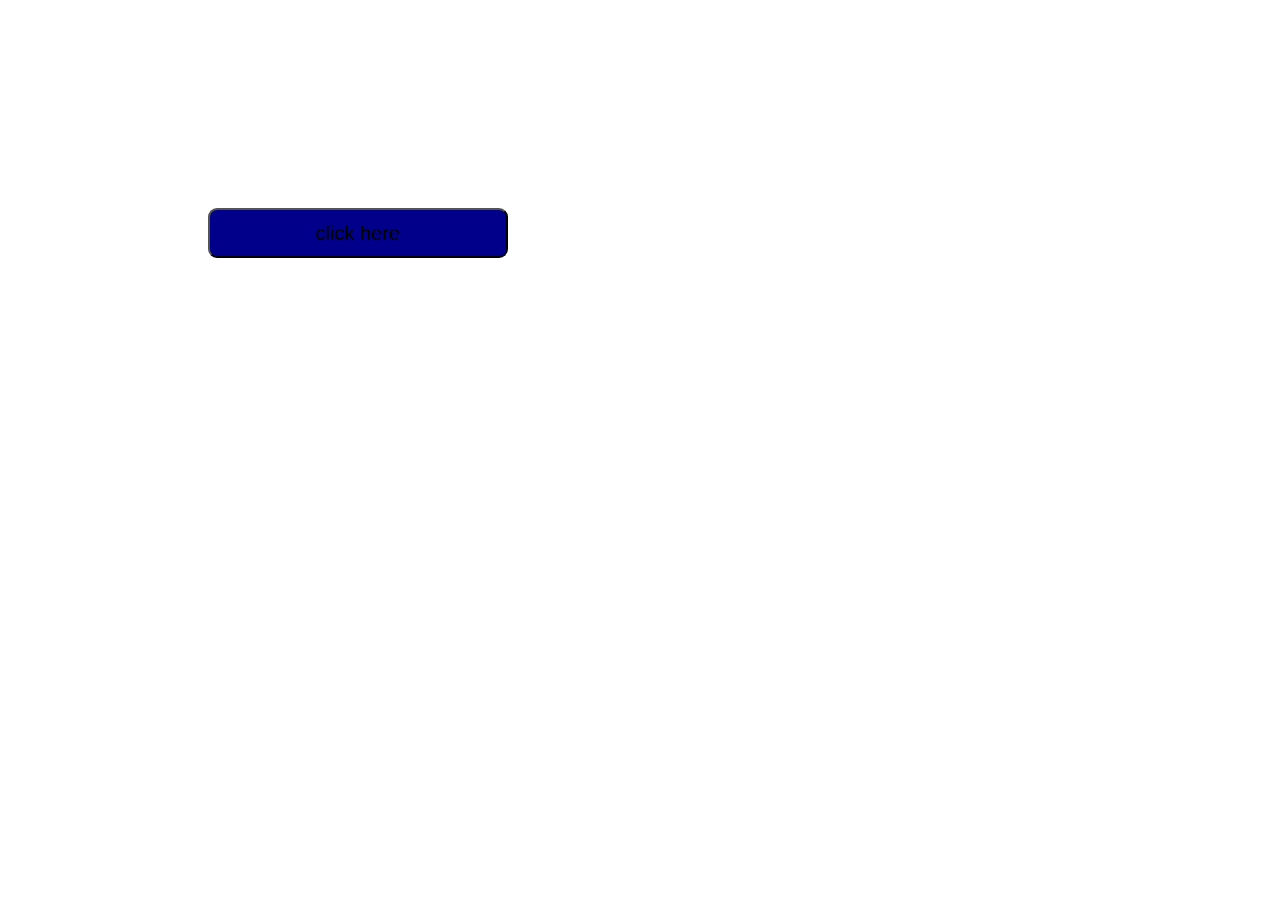
<file: index.html>
<!DOCTYPE html>
<html lang="en">
<head>
    <meta charset="UTF-8">
    <meta name="viewport" content="width=device-width, initial-scale=1.0">
    <title>Document</title>
    <link rel="stylesheet" href="style.css">
</head>
<body>
<a href="list.html"><button>click here</button></a>
</body>
</html>
</file>
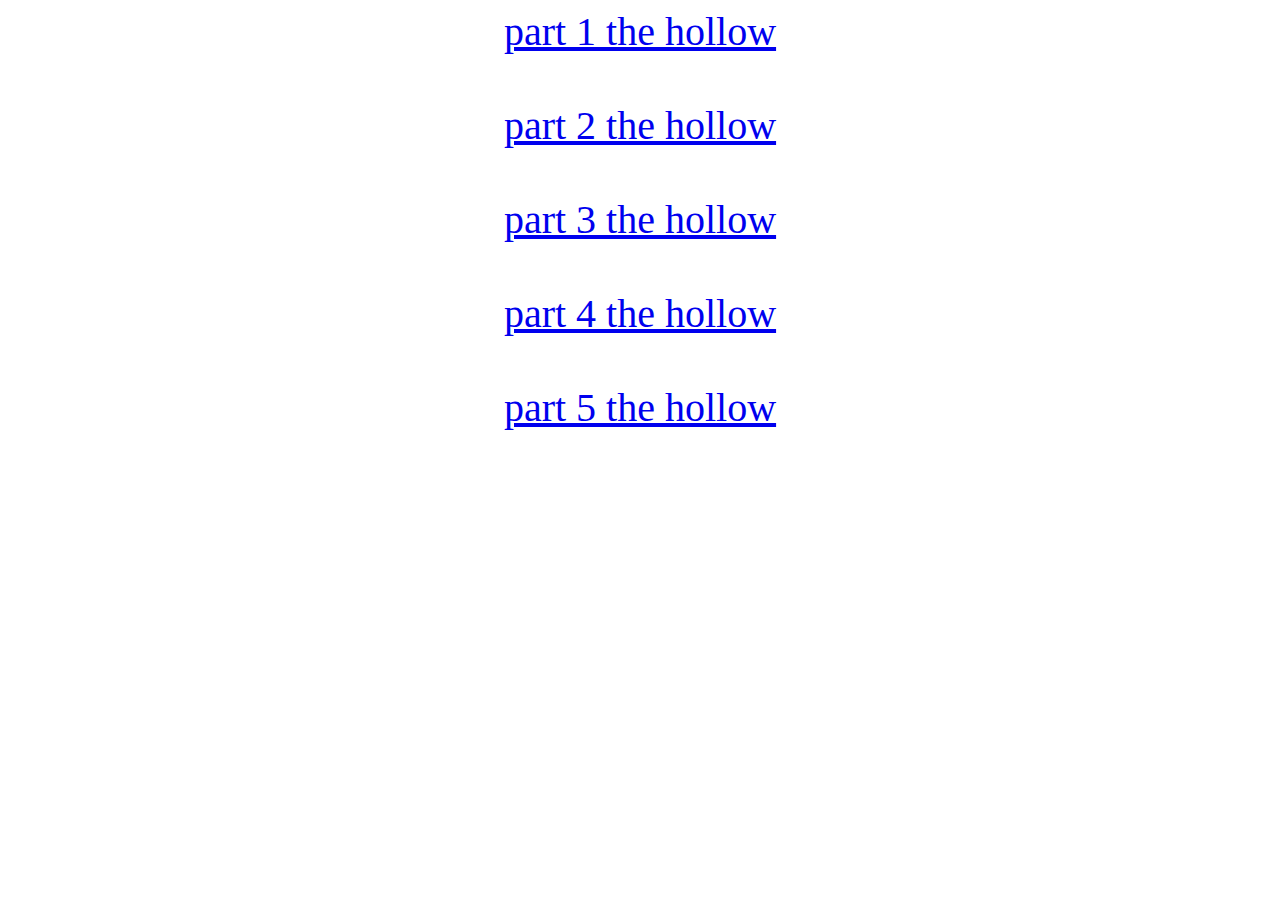
<file: list.html>
<!DOCTYPE html>
<html lang="en">
<head>
<body style="background-image:url('https://movies-net.com/media/bgimages/80147919/a8b8a7493bf347a7b80db976f098c90c.webp')"
    <meta charset="UTF-8">
    <meta name="viewport" content="width=device-width, initial-scale=1.0">
    <title>List</title>
    <style>
        body{
            background-repeat:no-repeat;
            background-size: 1500px 1000px;
        }
        h1{
            background-color:white;
            opacity:0.7;
            padding:10px;
        }
        p{
            background-color:white;
            opacity:0.7;
            padding:10px;
        }
    </style>
</head>
<div
<ul style="text-align: center;font-size:40px;">
<a href="the.hollow.pt.1.html"><li>part 1 the hollow</li></a>
<br>
<a href="the.hollow.pt.2.html"><li>part 2 the hollow</li></a>
<br>
<a href="the.hollow.pt.3.html"><li>part 3 the hollow</li></a>
<br>
<a href="the.hollow.pt.4.html"><li>part 4 the hollow</li></a>
<br>
<a href="the.hollow.pt.5.html"><Li>part 5 the hollow </Li></a>
</ul>
</body>
</html>
</file>
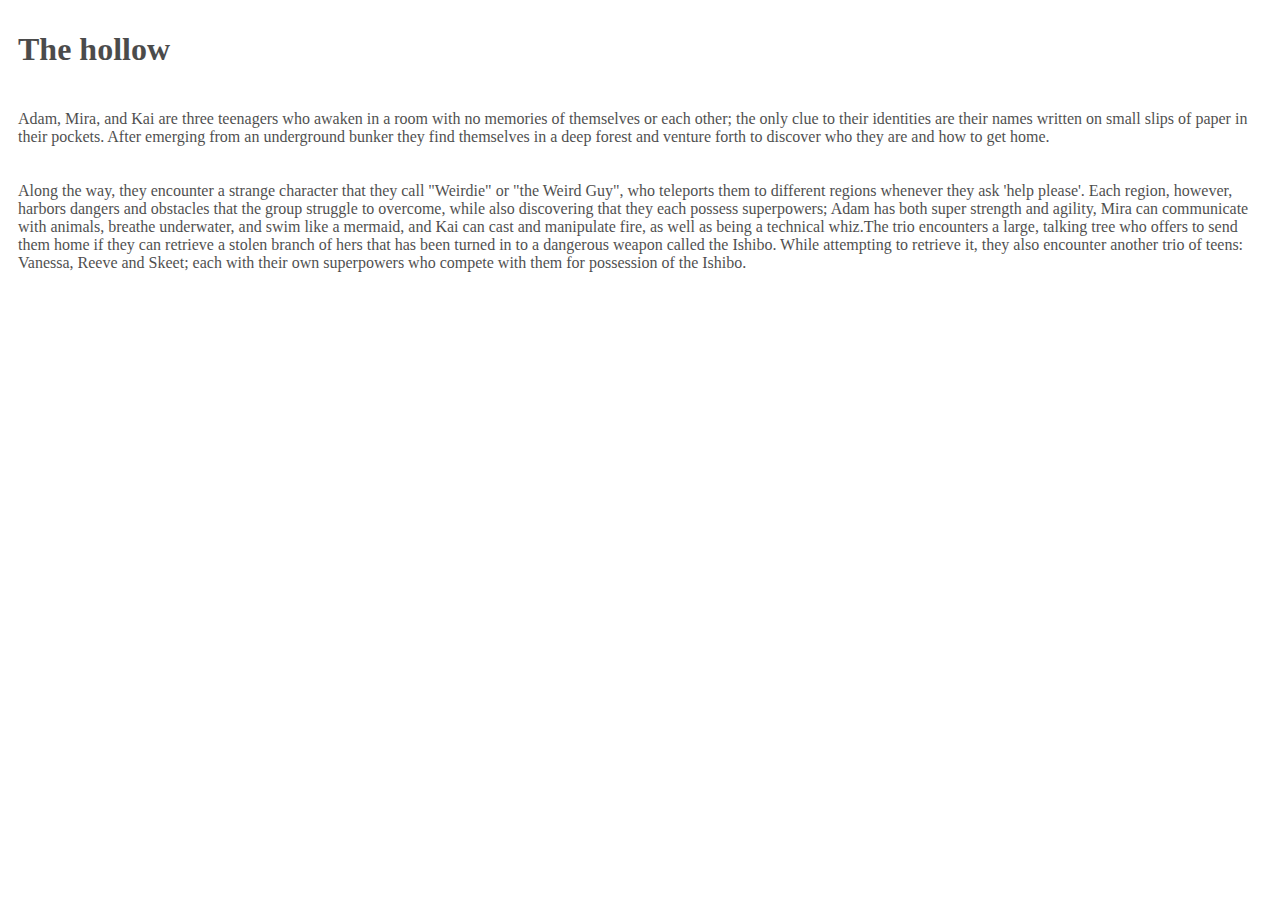
<file: the.hollow.pt.1.html>
<!DOCTYPE html>
<html lang="en">
<head>
    <meta charset="UTF-8">
    <meta name="viewport" content="width=, initial-scale=1.0">
    <title>Document</title>
    <style>
        body{
            background-repeat:no-repeat;
            background-size: 1500px 1000px;
        }
        h1{
            background-color:white;
            opacity:0.7;
            padding:10px;
        }
        p{
            background-color:white;
            opacity:0.7;
            padding:10px;
        }
    </style>
</head>
<body style="background-image:url('https://64.media.tumblr.com/d08157ac98bb14b1b650690aea13106c/8fbc1ca4bb85e49e-79/s1280x1920/e5699f4be9c83471c3cdd5945a08f3d146e5f947.png')">
<h1> The hollow</h1>
<P>Adam, Mira, and Kai are three teenagers who awaken in a room with no memories of themselves or each other; the only clue to their identities are their names written on small slips of paper in their pockets. After emerging from an underground bunker they find themselves in a deep forest and venture forth to discover who they are and how to get home.</P>
<p>Along the way, they encounter a strange character that they call "Weirdie" or "the Weird Guy", who teleports them to different regions whenever they ask 'help please'. Each region, however, harbors dangers and obstacles that the group struggle to overcome, while also discovering that they each possess superpowers; Adam has both super strength and agility, Mira can communicate with animals, breathe underwater, and swim like a mermaid, and Kai can cast and manipulate fire, as well as being a technical whiz.The trio encounters a large, talking tree who offers to send them home if they can retrieve a stolen branch of hers that has been turned in to a dangerous weapon called the Ishibo. While attempting to retrieve it, they also encounter another trio of teens: Vanessa, Reeve and Skeet; each with their own superpowers who compete with them for possession of the Ishibo.</p>
</body>
</html>
</file>
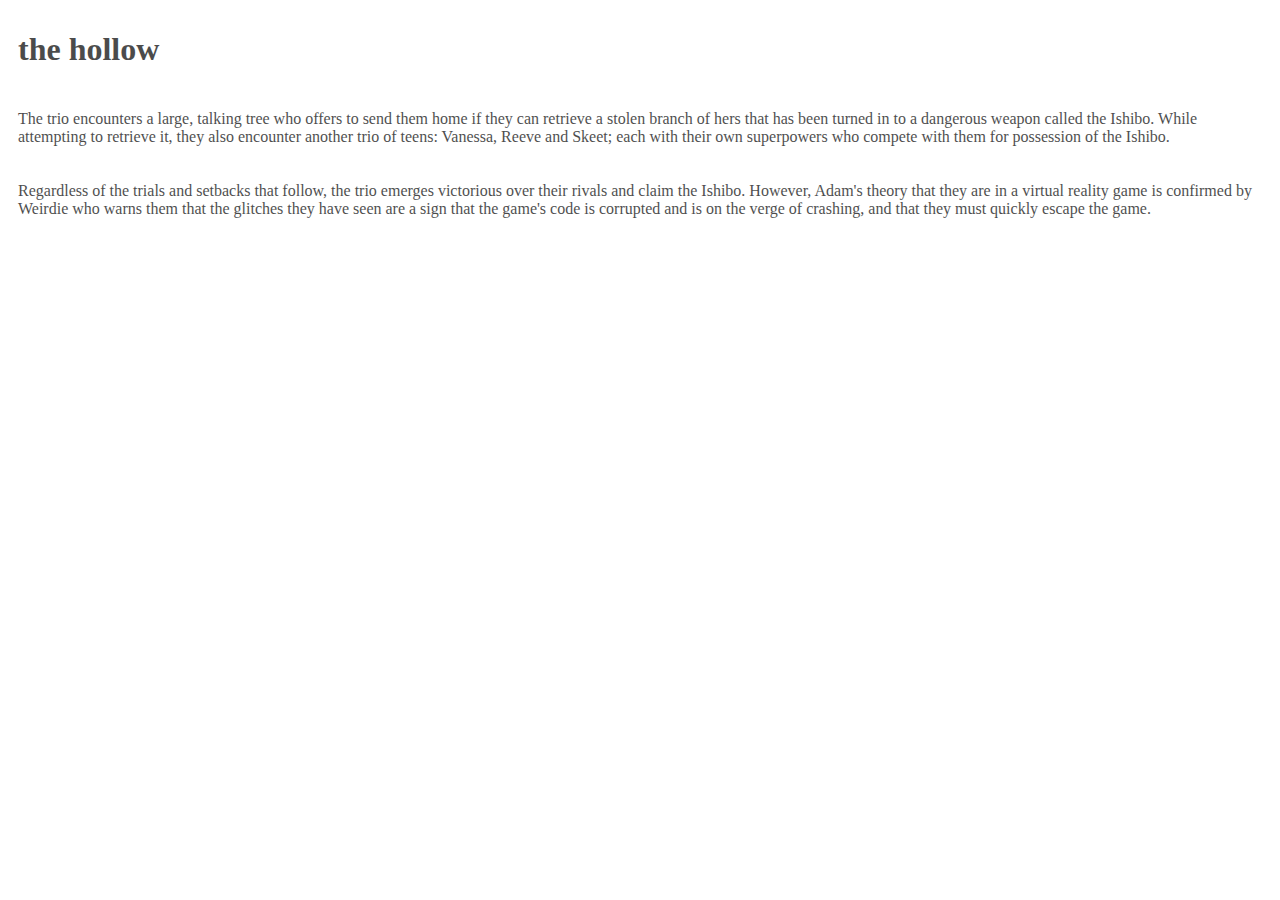
<file: the.hollow.pt.2.html>
<!DOCTYPE html>
<html lang="en">
<head>
    <meta charset="UTF-8">
    <meta name="viewport" content="width=, initial-scale=1.0">
    <title>Document</title>
    <style>
        body{
            background-repeat:no-repeat;
            background-size:1500px 1000px;
        }
        h1{
            background-color:white;
            opacity:0.7;
            padding:10px;
        }
        p{
            background-color:white;
            opacity:0.7;
            padding:10px;
        }
    </style>
</head>
<body style="background-image:url('https://static.wikia.nocookie.net/the-hollow-on-netflix/images/8/85/Witch_Trio.png/revision/latest?cb=20180807114545')">
<h1>the hollow</h1>
<p>The trio encounters a large, talking tree who offers to send them home if they can retrieve a stolen branch of hers that has been turned in to a dangerous weapon called the Ishibo. While attempting to retrieve it, they also encounter another trio of teens: Vanessa, Reeve and Skeet; each with their own superpowers who compete with them for possession of the Ishibo.</p>
<p>Regardless of the trials and setbacks that follow, the trio emerges victorious over their rivals and claim the Ishibo. However, Adam's theory that they are in a virtual reality game is confirmed by Weirdie who warns them that the glitches they have seen are a sign that the game's code is corrupted and is on the verge of crashing, and that they must quickly escape the game.</p>
</body>
</html>
</file>
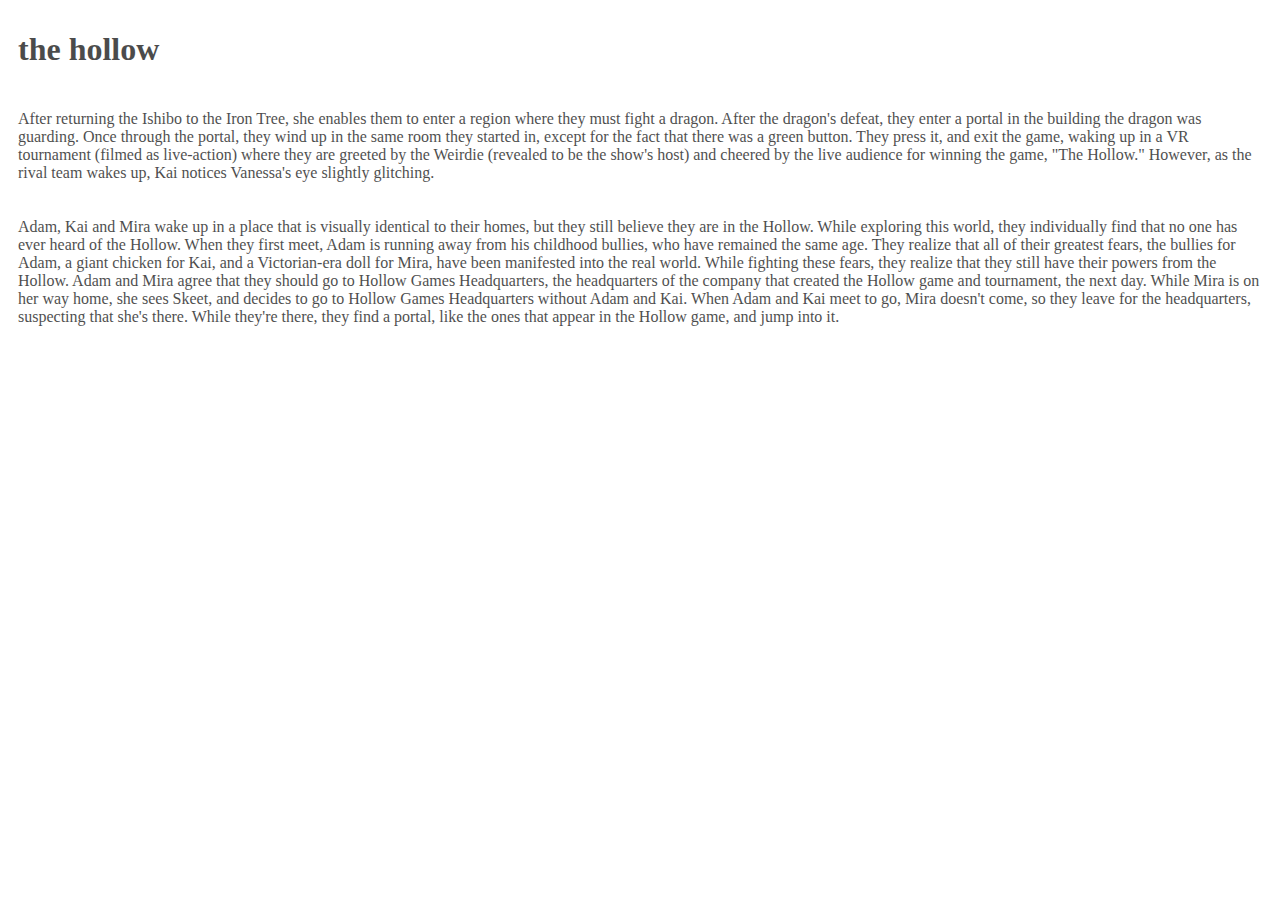
<file: the.hollow.pt.3.html>
<!DOCTYPE html>
<html lang="en">
<head>
    <meta charset="UTF-8">
    <meta name="viewport" content="width=device-width, initial-scale=1.0">
    <title>Document</title>
    <style>
        body{
            background-repeat:no-repeat;
            background-size: 1500px 1000px;
        }
        h1{
            background-color:white;
            opacity:0.7;
            padding:10px;
        }
        p{
            background-color:white;
            opacity:0.7;
            padding:10px;
        }
    </style>
</head>
<body style="background-image:url('https://64.media.tumblr.com/aabe15b782dce7e358e36a71f2f25a12/d8994e68eec45ee9-d8/s1280x1920/1ca863ae659255a0567f68743aa147eb4861f4fb.png')">
<h1>the hollow</h1>
<P>After returning the Ishibo to the Iron Tree, she enables them to enter a region where they must fight a dragon. After the dragon's defeat, they enter a portal in the building the dragon was guarding. Once through the portal, they wind up in the same room they started in, except for the fact that there was a green button. They press it, and exit the game, waking up in a VR tournament (filmed as live-action) where they are greeted by the Weirdie (revealed to be the show's host) and cheered by the live audience for winning the game, "The Hollow." However, as the rival team wakes up, Kai notices Vanessa's eye slightly glitching.</P>
<p>Adam, Kai and Mira wake up in a place that is visually identical to their homes, but they still believe they are in the Hollow. While exploring this world, they individually find that no one has ever heard of the Hollow. When they first meet, Adam is running away from his childhood bullies, who have remained the same age. They realize that all of their greatest fears, the bullies for Adam, a giant chicken for Kai, and a Victorian-era doll for Mira, have been manifested into the real world. While fighting these fears, they realize that they still have their powers from the Hollow. Adam and Mira agree that they should go to Hollow Games Headquarters, the headquarters of the company that created the Hollow game and tournament, the next day. While Mira is on her way home, she sees Skeet, and decides to go to Hollow Games Headquarters without Adam and Kai. When Adam and Kai meet to go, Mira doesn't come, so they leave for the headquarters, suspecting that she's there. While they're there, they find a portal, like the ones that appear in the Hollow game, and jump into it.</p>
</html>
</body>
</file>
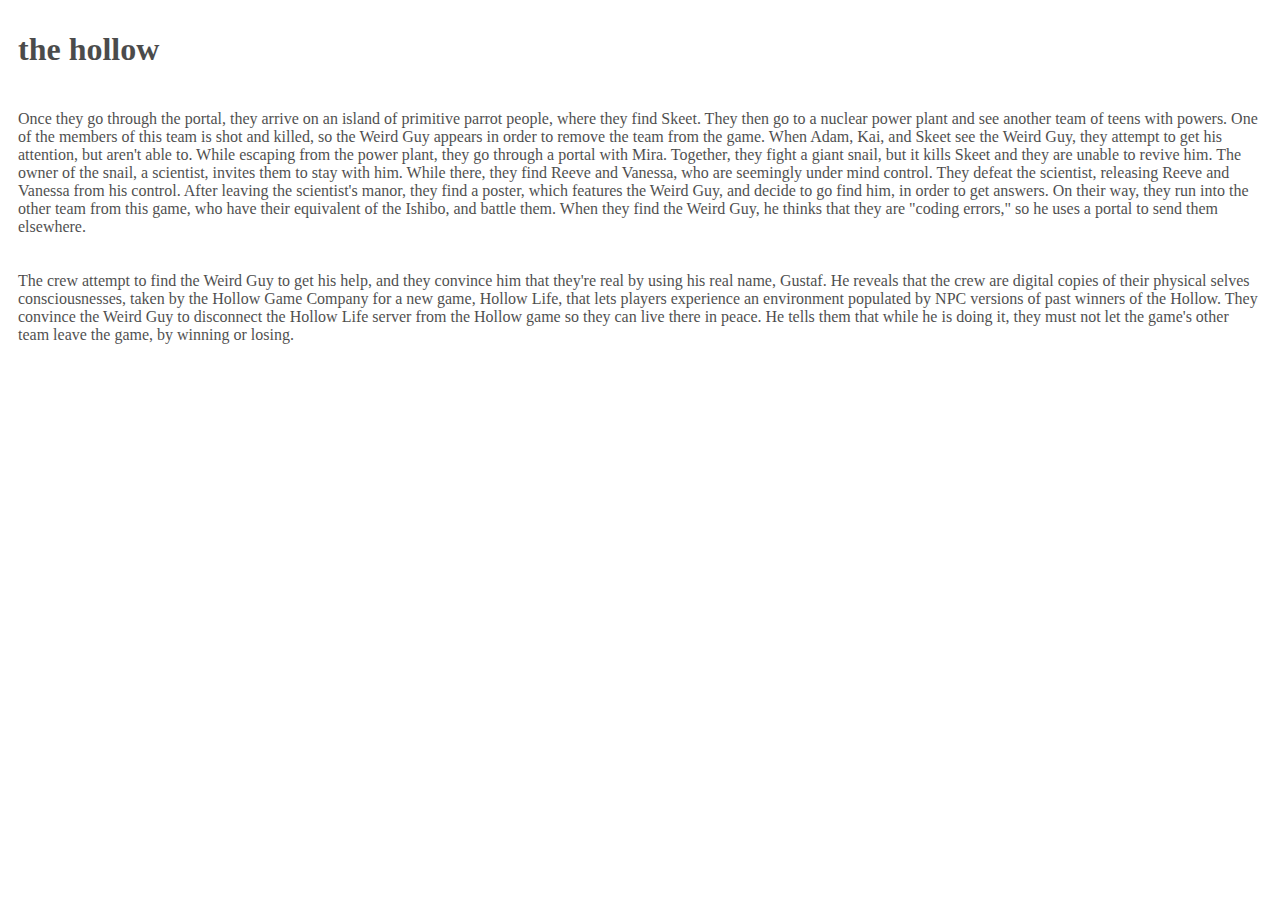
<file: the.hollow.pt.4.html>
<!DOCTYPE html>
<html lang="en">
<head>
    <meta charset="UTF-8">
    <meta name="viewport" content="width=, initial-scale=1.0">
    <title>Document</title>
    <style>
        body{
            background-repeat:no-repeat;
            background-size: 1500px 1000px;
        }
        h1{
            background-color:white;
            opacity:0.7;
            padding:10px;
        }
        p{
            background-color:white;
            opacity:0.7;
            padding:10px;
        }
    </style>
</head>
<body style="background-image:url('https://media1.popsugar-assets.com/files/thumbor/cKAUgkHp--Ui4NyQa7lQP6Y87rE/fit-in/2048xorig/filters:format_auto-!!-:strip_icc-!!-/2018/08/21/811/n/44602355/f93d07dd5b7c59e9436877.65044497_24._TheHollow01/i/Hollow.jpg')">
<h1>the hollow</h1>
</body>
</html>
<p>Once they go through the portal, they arrive on an island of primitive parrot people, where they find Skeet. They then go to a nuclear power plant and see another team of teens with powers. One of the members of this team is shot and killed, so the Weird Guy appears in order to remove the team from the game. When Adam, Kai, and Skeet see the Weird Guy, they attempt to get his attention, but aren't able to. While escaping from the power plant, they go through a portal with Mira. Together, they fight a giant snail, but it kills Skeet and they are unable to revive him. The owner of the snail, a scientist, invites them to stay with him. While there, they find Reeve and Vanessa, who are seemingly under mind control. They defeat the scientist, releasing Reeve and Vanessa from his control. After leaving the scientist's manor, they find a poster, which features the Weird Guy, and decide to go find him, in order to get answers. On their way, they run into the other team from this game, who have their equivalent of the Ishibo, and battle them. When they find the Weird Guy, he thinks that they are "coding errors," so he uses a portal to send them elsewhere.</p>
<P>The crew attempt to find the Weird Guy to get his help, and they convince him that they're real by using his real name, Gustaf. He reveals that the crew are digital copies of their physical selves consciousnesses, taken by the Hollow Game Company for a new game, Hollow Life, that lets players experience an environment populated by NPC versions of past winners of the Hollow. They convince the Weird Guy to disconnect the Hollow Life server from the Hollow game so they can live there in peace. He tells them that while he is doing it, they must not let the game's other team leave the game, by winning or losing.</P>
</file>
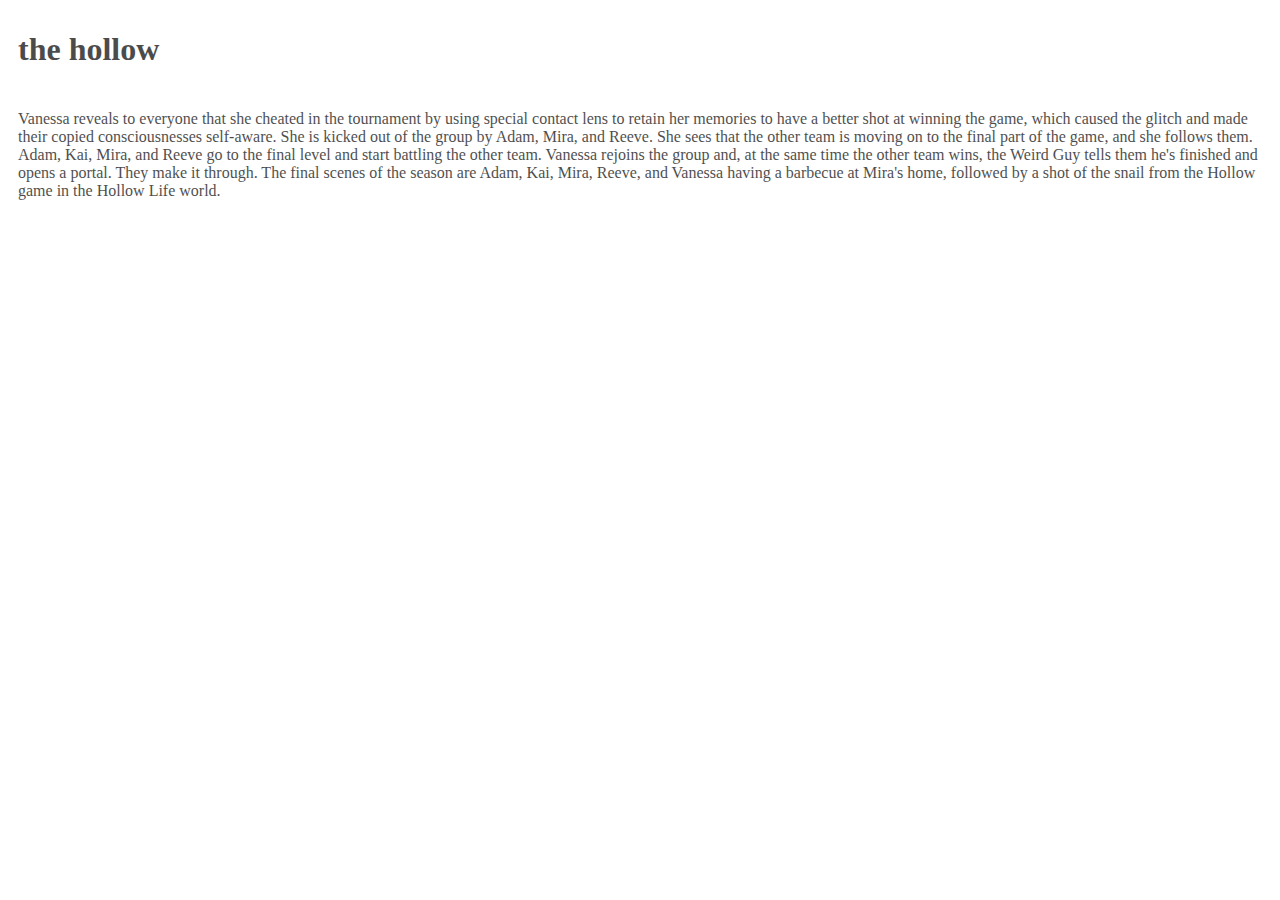
<file: the.hollow.pt.5.html>
<!DOCTYPE html>
<html lang="en">
<head>
    <meta charset="UTF-8">
    <meta name="viewport" content="width=, initial-scale=1.0">
    <title>Document</title>
    <style>
        body{
            background-repeat:no-repeat;
            background-size: 1500px 1000px;
        }
        h1{
            background-color:white;
            opacity:0.7;
            padding:10px;
        }
        p{
            background-color:white;
            opacity:0.7;
            padding:10px;
        }
    </style>
</head>
<body style="background-image:url('https://pbs.twimg.com/media/D4xqFEBWAAAOrzw.jpg')">
<h1>the hollow</h1>
<p>Vanessa reveals to everyone that she cheated in the tournament by using special contact lens to retain her memories to have a better shot at winning the game, which caused the glitch and made their copied consciousnesses self-aware. She is kicked out of the group by Adam, Mira, and Reeve. She sees that the other team is moving on to the final part of the game, and she follows them. Adam, Kai, Mira, and Reeve go to the final level and start battling the other team. Vanessa rejoins the group and, at the same time the other team wins, the Weird Guy tells them he's finished and opens a portal. They make it through. The final scenes of the season are Adam, Kai, Mira, Reeve, and Vanessa having a barbecue at Mira's home, followed by a shot of the snail from the Hollow game in the Hollow Life world.</p>
</body>
</html>
</file>
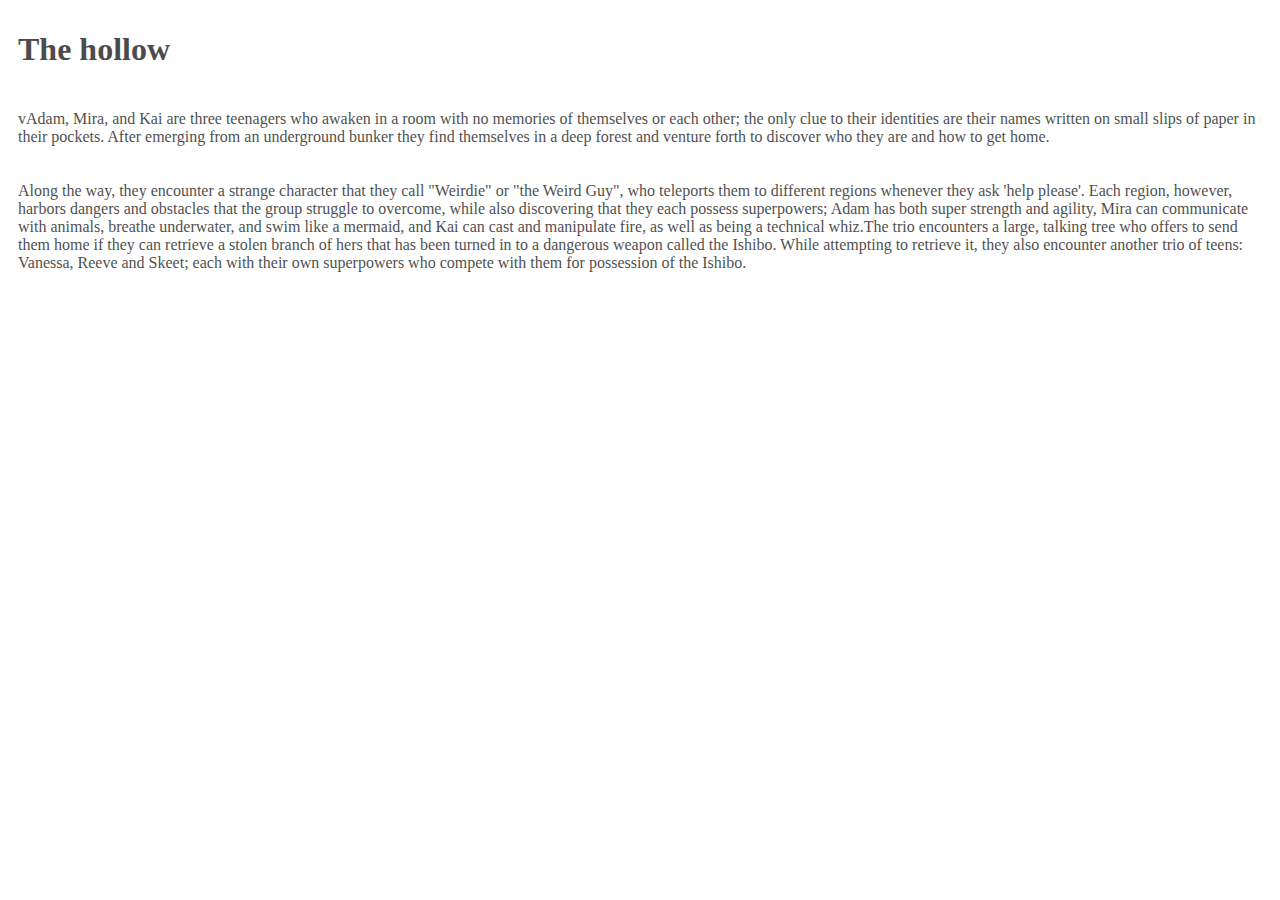
<file: thehollow.html>
<!DOCTYPE html>
<html lang="en">
<head>
    <meta charset="UTF-8">
    <meta name="viewport" content="width=, initial-scale=1.0">
    <title>Document</title>
    <style>
        body{
            background-repeat:no-repeat;
            background-size:1500px 1000px;
        }
        h1{
            background-color:white;
            opacity:0.7;
            padding:10px;
        }
        p{
            background-color:white;
            opacity:0.7;
            padding:10px;
        }
    </style>
</head>
<body>
<h1>The hollow</h1>
<P>vAdam, Mira, and Kai are three teenagers who awaken in a room with no memories of themselves or each other; the only clue to their identities are their names written on small slips of paper in their pockets. After emerging from an underground bunker they find themselves in a deep forest and venture forth to discover who they are and how to get home.</P>
<p>Along the way, they encounter a strange character that they call "Weirdie" or "the Weird Guy", who teleports them to different regions whenever they ask 'help please'. Each region, however, harbors dangers and obstacles that the group struggle to overcome, while also discovering that they each possess superpowers; Adam has both super strength and agility, Mira can communicate with animals, breathe underwater, and swim like a mermaid, and Kai can cast and manipulate fire, as well as being a technical whiz.The trio encounters a large, talking tree who offers to send them home if they can retrieve a stolen branch of hers that has been turned in to a dangerous weapon called the Ishibo. While attempting to retrieve it, they also encounter another trio of teens: Vanessa, Reeve and Skeet; each with their own superpowers who compete with them for possession of the Ishibo.</p>
</body>
</html>
</file>
<file: style.css>
button{
width:300px;
margin:200px;
height:50px;
font-size:10px;
cursor:pointer;
border-radius:9px;
background-color:darkblue;
font-size:20px;
}
body{background-image:url('https://images-wixmp-ed30a86b8c4ca887773594c2.wixmp.com/f/f2444d9f-6e4c-43c4-98f2-365bfd758eef/deuob5k-6a66020b-716c-42e0-a7d5-91cc51419883.jpg/v1/fill/w_1280,h_889,q_75,strp/the_hollow_by_jettmanas_deuob5k-fullview.jpg?token=eyJ0eXAiOiJKV1QiLCJhbGciOiJIUzI1NiJ9.[base64].EwMpBSGdhaGQVtUJuCdj96iEKzDenrNkyZpgjwOsyrY');}
</file>
